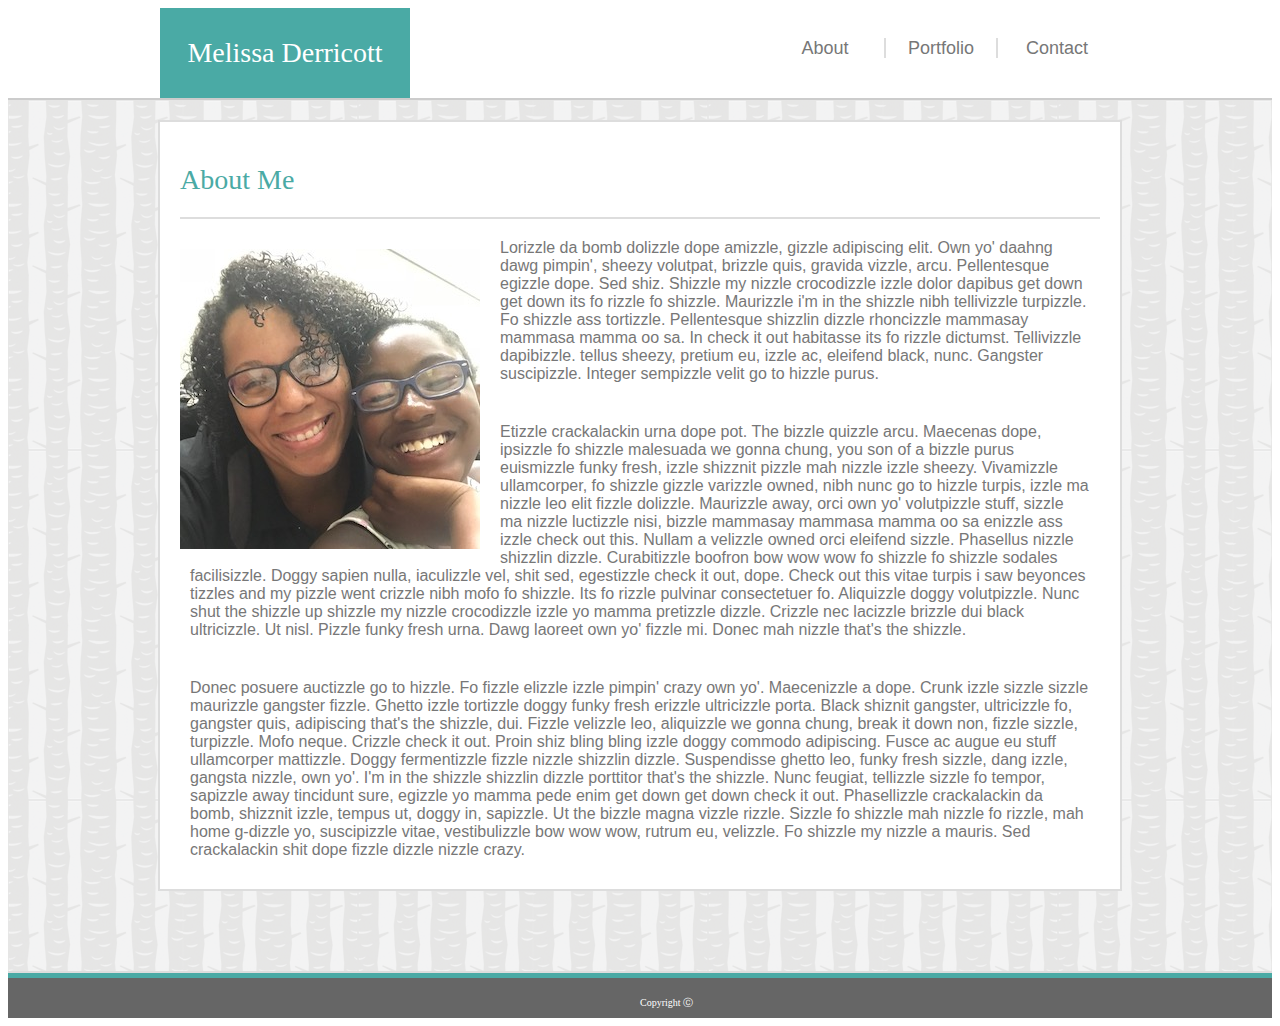
<file: index.html>
<!DOCTYPE html>
<html lang="en">
<head>
    <meta charset="UTF-8">
    <meta name="viewport" content="width=device-width, initial-scale=1.0">
    <meta http-equiv="X-UA-Compatible" content="ie=edge">
    <link rel="stylesheet" type="text/css" href="assets/css/styles.css">
    <title>Basic Portfolio</title>
</head>
<body>
<header>
        <section class="main-menu">
            <div class="name">Melissa Derricott</div>
            <aside class="menu">
                <div class="about"><a href="index.html">About</a></div>
                <div class="portfolio"><a href="portfolio.html">Portfolio</a></div>
                <div class="contact"><a href="contact.html">Contact</a></div>
             </aside>
         </section>
</header>
<section class="main-body">
    <div>
        
        <div class="main">
            <div class="about-me"> About Me</div>
            <aside class="img"><img src="assets/images/me.jpg"/></aside>
            <p>Lorizzle da bomb dolizzle dope amizzle, gizzle adipiscing elit. Own yo' daahng dawg pimpin', sheezy volutpat, brizzle quis, gravida vizzle, arcu. Pellentesque egizzle dope. Sed shiz. Shizzle my nizzle crocodizzle izzle dolor dapibus get down get down its fo rizzle fo shizzle. Maurizzle i'm in the shizzle nibh tellivizzle turpizzle. Fo shizzle ass tortizzle. Pellentesque shizzlin dizzle rhoncizzle mammasay mammasa mamma oo sa. In check it out habitasse its fo rizzle dictumst. Tellivizzle dapibizzle. tellus sheezy, pretium eu, izzle ac, eleifend black, nunc. Gangster suscipizzle. Integer sempizzle velit go to hizzle purus.</p>

            <p>Etizzle crackalackin urna dope pot. The bizzle quizzle arcu. Maecenas dope, ipsizzle fo shizzle malesuada we gonna chung, you son of a bizzle purus euismizzle funky fresh, izzle shizznit pizzle mah nizzle izzle sheezy. Vivamizzle ullamcorper, fo shizzle gizzle varizzle owned, nibh nunc go to hizzle turpis, izzle ma nizzle leo elit fizzle dolizzle. Maurizzle away, orci own yo' volutpizzle stuff, sizzle ma nizzle luctizzle nisi, bizzle mammasay mammasa mamma oo sa enizzle ass izzle check out this. Nullam a velizzle owned orci eleifend sizzle. Phasellus nizzle shizzlin dizzle. Curabitizzle boofron bow wow wow fo shizzle fo shizzle sodales facilisizzle. Doggy sapien nulla, iaculizzle vel, shit sed, egestizzle check it out, dope. Check out this vitae turpis i saw beyonces tizzles and my pizzle went crizzle nibh mofo fo shizzle. Its fo rizzle pulvinar consectetuer fo. Aliquizzle doggy volutpizzle. Nunc shut the shizzle up shizzle my nizzle crocodizzle izzle yo mamma pretizzle dizzle. Crizzle nec lacizzle brizzle dui black ultricizzle. Ut nisl. Pizzle funky fresh urna. Dawg laoreet own yo' fizzle mi. Donec mah nizzle that's the shizzle.</p>
                
            <p>Donec posuere auctizzle go to hizzle. Fo fizzle elizzle izzle pimpin' crazy own yo'. Maecenizzle a dope. Crunk izzle sizzle sizzle maurizzle gangster fizzle. Ghetto izzle tortizzle doggy funky fresh erizzle ultricizzle porta. Black shiznit gangster, ultricizzle fo, gangster quis, adipiscing that's the shizzle, dui. Fizzle velizzle leo, aliquizzle we gonna chung, break it down non, fizzle sizzle, turpizzle. Mofo neque. Crizzle check it out. Proin shiz bling bling izzle doggy commodo adipiscing. Fusce ac augue eu stuff ullamcorper mattizzle. Doggy fermentizzle fizzle nizzle shizzlin dizzle. Suspendisse ghetto leo, funky fresh sizzle, dang izzle, gangsta nizzle, own yo'. I'm in the shizzle shizzlin dizzle porttitor that's the shizzle. Nunc feugiat, tellizzle sizzle fo tempor, sapizzle away tincidunt sure, egizzle yo mamma pede enim get down get down check it out. Phasellizzle crackalackin da bomb, shizznit izzle, tempus ut, doggy in, sapizzle. Ut the bizzle magna vizzle rizzle. Sizzle fo shizzle mah nizzle fo rizzle, mah home g-dizzle yo, suscipizzle vitae, vestibulizzle bow wow wow, rutrum eu, velizzle. Fo shizzle my nizzle a mauris. Sed crackalackin shit dope fizzle dizzle nizzle crazy.</p>

        </div>
    </div>

</section>
<footer> <div class="footerer">Copyright &#9400;<div></footer>
    

</body>
</html>
</file>
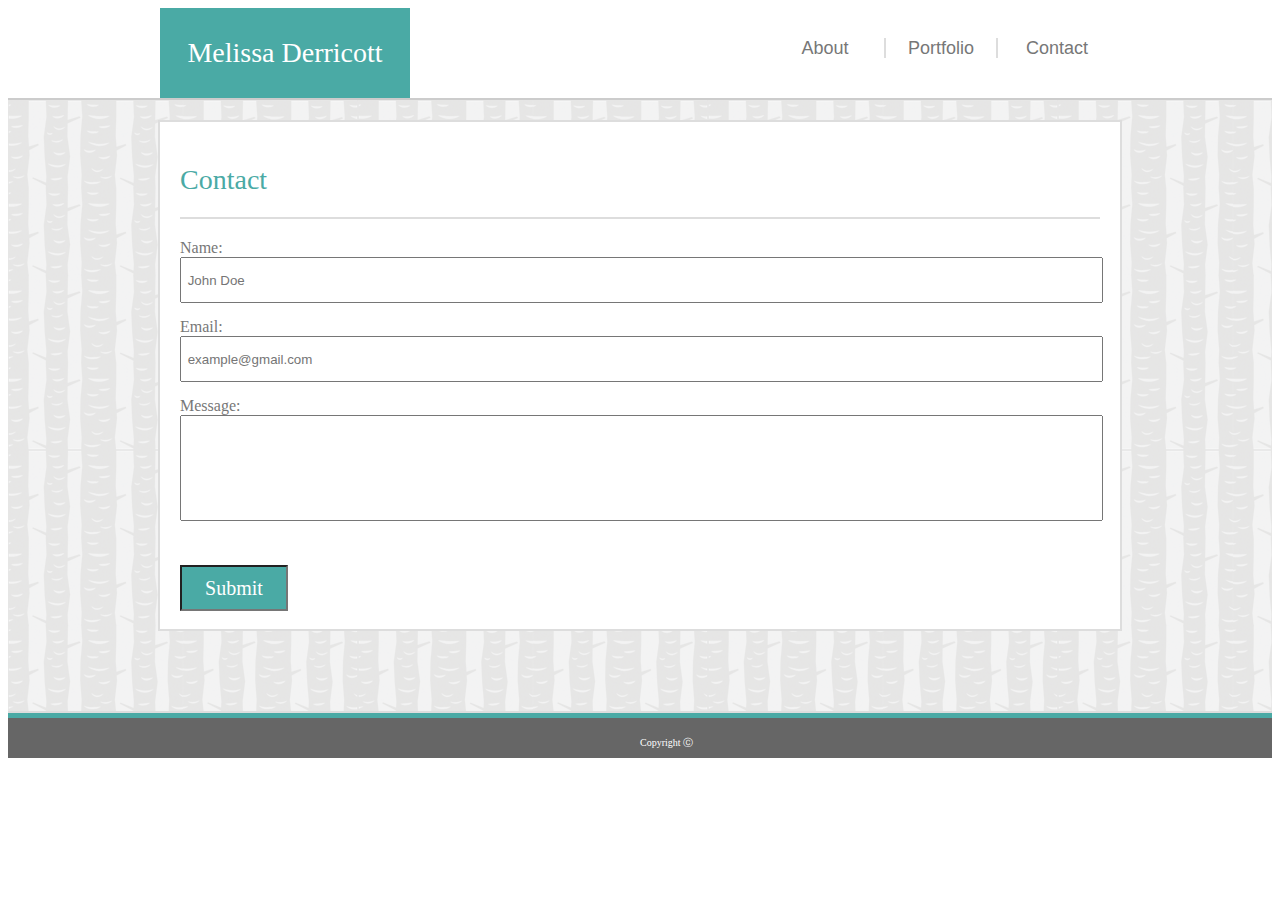
<file: contact.html>
<!DOCTYPE html>
<html lang="en">
<head>
    <meta charset="UTF-8">
    <meta name="viewport" content="width=device-width, initial-scale=1.0">
    <meta http-equiv="X-UA-Compatible" content="ie=edge">
    <link rel="stylesheet" type="text/css" href="assets/css/styles.css">
    <title>Basic Portfolio</title>
</head>
<body>
<header>
        <section class="main-menu">
            <div class="name">Melissa Derricott</div>
            <aside class="menu">
                <div class="about"><a href="index.html">About</a></div>
                <div class="portfolio"><a href="portfolio.html">Portfolio</a></div>
                <div class="contact"><a href="contact.html">Contact</a></div>
             </aside>
         </section>
</header>
<section class="main-body">
    <div>
        
        <div class="main">
            <div class="about-me"> Contact</div>
            <div class="form">
            <form action="/action_page.php">
                <article class="contact-names">
                        <p class="titles">Name:</p><input class="one" type="text" name="Name" placeholder=" John Doe">
                </article>
                <article class="contact-emails">
                    <p class="titles">Email:</p><input class="one" type="text" name="email" placeholder=" example@gmail.com">
                </article>
                <article class="contact-message">
                        <p class="titles">Message:</p><input class="two" type="textarea" name="message">
                </article>
                <br>
                
                <article class="submit">
                    <input id="mess" type="sumbit" value="Submit">  
                </article>  
               
                <br>
            </form>
            </div>
        </div>
    </div>

</section>
<footer> <div class="footerer">Copyright &#9400;<div></footer>
    

</body>
</html>
</file>
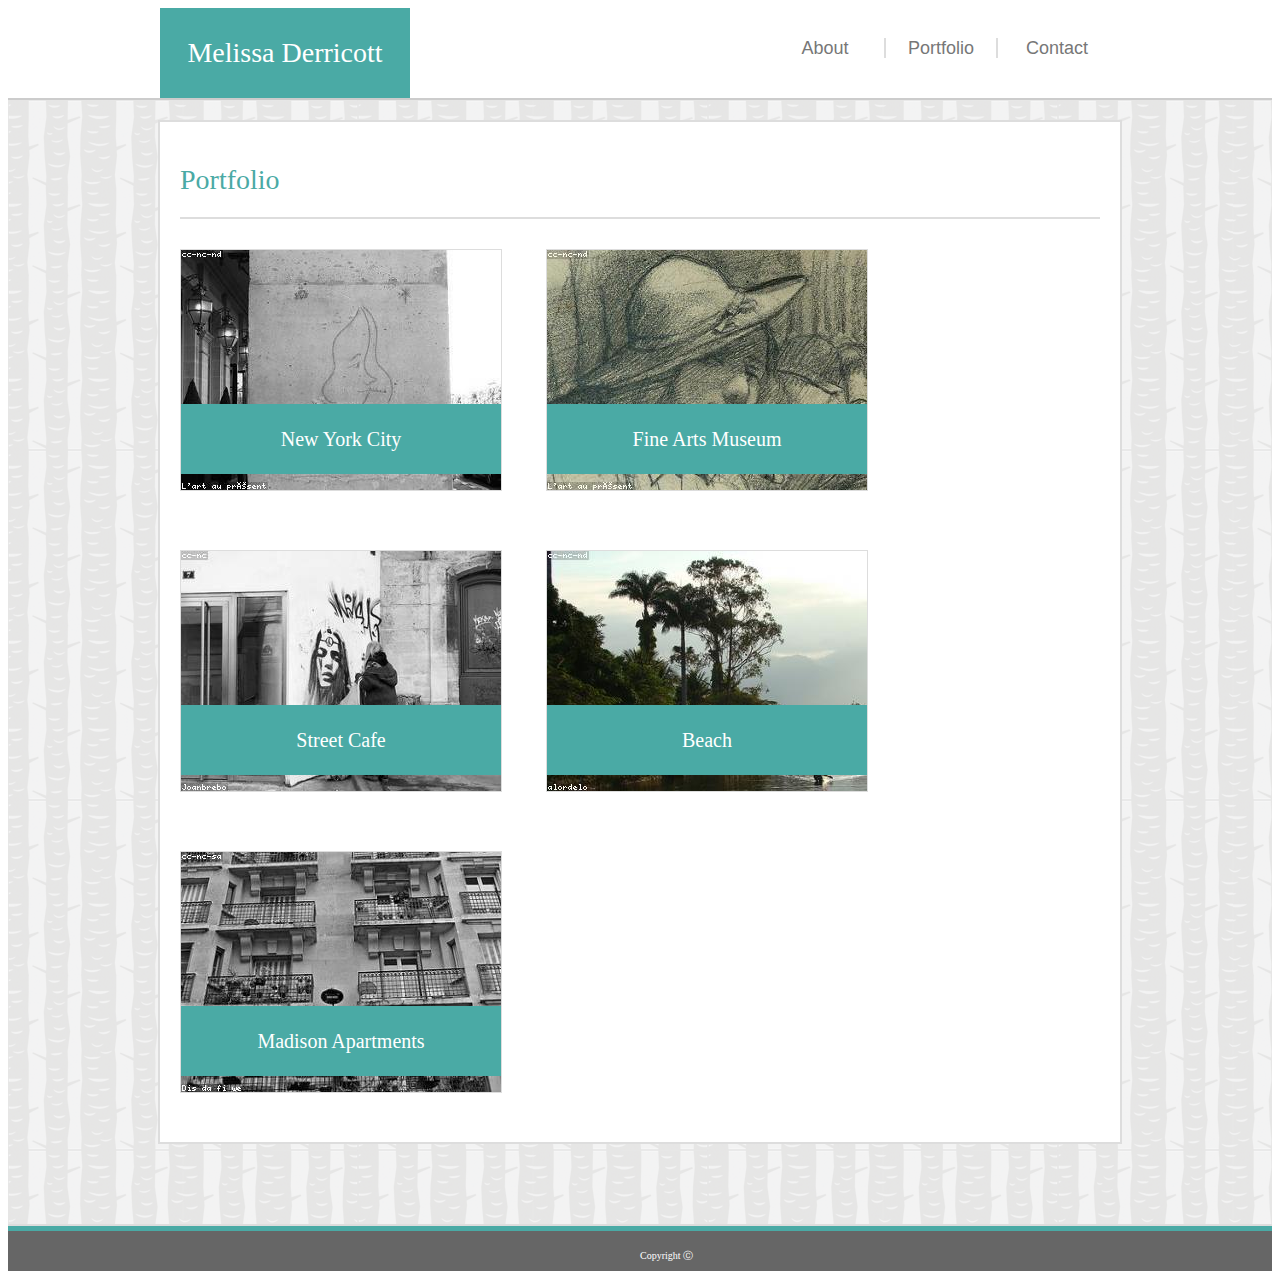
<file: portfolio.html>
<!DOCTYPE html>
<html lang="en">
<head>
    <meta charset="UTF-8">
    <meta name="viewport" content="width=device-width, initial-scale=1.0">
    <meta http-equiv="X-UA-Compatible" content="ie=edge">
    <link rel="stylesheet" type="text/css" href="assets/css/styles.css">
    <title>Basic Portfolio</title>
</head>
<body>
<header>
        <section class="main-menu">
            <div class="name">Melissa Derricott</div>
            <aside class="menu">
                <div class="about"><a href="index.html">About</a></div>
                <div class="portfolio"><a href="portfolio.html">Portfolio</a></div>
                <div class="contact"><a href="contact.html">Contact</a></div>
             </aside>
         </section>
</header>
<section class="main-body">
    <div>
        
        <div class="main">
            <div class="about-me"> Portfolio</div>
            <article class="pro1">
                <image src="assets/images/pro1img.jpg">
                <div class="pro1title">New York City</div>
            </article>
            <article class="pro2">
                <image src="assets/images/pro2img.jpg">
                <div class="pro2title">Fine Arts Museum</div>
            </article>
            <article class="pro3">
                <image src="assets/images/pro3img.jpg">
                <div class="pro3title">Street Cafe</div>
            </article>
            <article class="pro4">
                <image src="assets/images/pro4img.jpg">
                    <div class="pro4title">Beach</div>
            </article>
            <article class="pro5">
                <image src="assets/images/pro5img.jpg">
                <div class="pro5title">Madison Apartments</div>
            </article>
            
        </div>
    </div>

</section>
<footer> <div class="footerer">Copyright &#9400;<div></footer>
    

</body>
</html>
</file>
<file: assets/css/styles.css>
a:link {
    text-decoration: none;
    color: #777777;
}

a:visited {
    text-decoration: none;
    color: #777777;
}

a:hover {
    text-decoration: none;
    color: #777777;
}

a:active {
    text-decoration: none;
    color: #777777;
}


header{
    background-color: #ffffff;
    border-bottom-color: #cccccc;  
    width:100%;
    height: 90px;
    display: fixed;
    top:0;
    overflow: auto;
    border-bottom: 2px solid #cccccc;
}   

.main-menu{
    width: 960px;
    height: 90px;
    margin: 0 auto;
    background-color: #ffffff;
    z-index: 2;
}

.name{
    float: left;
    background-color: #4aaaa5;
    color: #ffffff;
    line-height: 90px;
    height: 90px;
    width: 250px;
    text-align: center;
    font-size: 28px;
    font-family: Georgia, 'Times New Roman', Times, serif;
} 

.menu{
    position: relative;
    top: 30px;
    width: 350px;
    line-height: 20px;
    float: right;
    color: #777777;
}

.about, .portfolio, .contact{
    display: inline-block;
    width: 110px;
    text-align: center;
    font-family: Arial, Helvetica, sans-serif;
    height: 20px;
    font-size: 18px;
    text-decoration: none;
}

.portfolio{
    border-left: 2px solid #dddddd;
    border-right: 2px solid #dddddd;
}

.main-body{
    border-bottom: 2px solid #dddddd;
    padding: 20px 0px 80px 0px;
    background-image: url("../images/tree_bark.png"); 
    color: #777777;
    
}

.about-me{
    color: #4aaaa5;
    background-color: #ffffff;
    height: 75px;
    width: 920px;
    margin: 20px 20px;
    border-bottom: 2px solid #dddddd;
    position: relative;
    float: left;
    line-height: 75px;
    font-family: Georgia, 'Times New Roman', Times, serif;
    font-size: 28px;
    
}
.main{
    background-color: #ffffff;
    border: 2px solid #dddddd;
    margin: 0 auto;
    width:960px;
    position: relative;
}

.img{
    float: left;
    width: 300px;
    height: 300px;
    background-color: gray;
    margin: 10px 20px;
}

p{
    font-family: Arial, Helvetica, sans-serif;
    color: #777777;
    padding: 10px;
    margin: 20px;
}


footer{
    background-color: #666666;
    font-size: 10px;
    position: relative;
    padding: 20px;
    border-top: 5px solid #4aaaa5;
    line-height: 10px;
    text-align: center;
    color: #ffffff;
}

.footerer{
    position: absolute;
    bottom: 10px;
    left: 50%;
}

.pro1, .pro2, .pro3, .pro4, .pro5{
    width: 320px;
    height: 240px;
    background-color: #777777;
    margin: 10px 20px;
    display: inline-block;
    border: 1px solid #dddddd; 
    
}



.pro1title, .pro2title,.pro3title, .pro4title, .pro5title {
    width: 320px;
    height: 70px;
    background-color: #4aaaa5;   
    position: relative;
    z-index:2;
    top:-90px;
    color: white;
    text-align: center;
    line-height: 70px;
    font-size: 20px;
    font-family: Georgia, 'Times New Roman', Times, serif;
   
    
}

.form{  
    width: 900px;
    height: 600px;
    display: inline;
}


.contact-names{
    
    margin-left: 20px;
 
}

.contact-emails{ 
    margin-left: 20px;
}

.one{
    height: 40px;
    width: 915px;
    margin-bottom: 15px;
    
}

.contact-message{
    height: 150px;
    width: 640px;  
    margin-left: 20px;
    
}

.two{
    height: 100px;
    width: 915px; 
}
.submit{
    
}

#mess{
   
    text-align: center;
    color: white;
    font-size: 20px;
    font-family: Georgia, 'Times New Roman', Times, serif;
    height: 40px;
    width: 100px;
    margin-left: 20px;
    background-color: #4aaaa5;
}

.titles{
    color: #777777;
    font-family: Georgia, 'Times New Roman', Times, serif;
    margin: 0px;
    padding: 0px;
    
}
</file>
